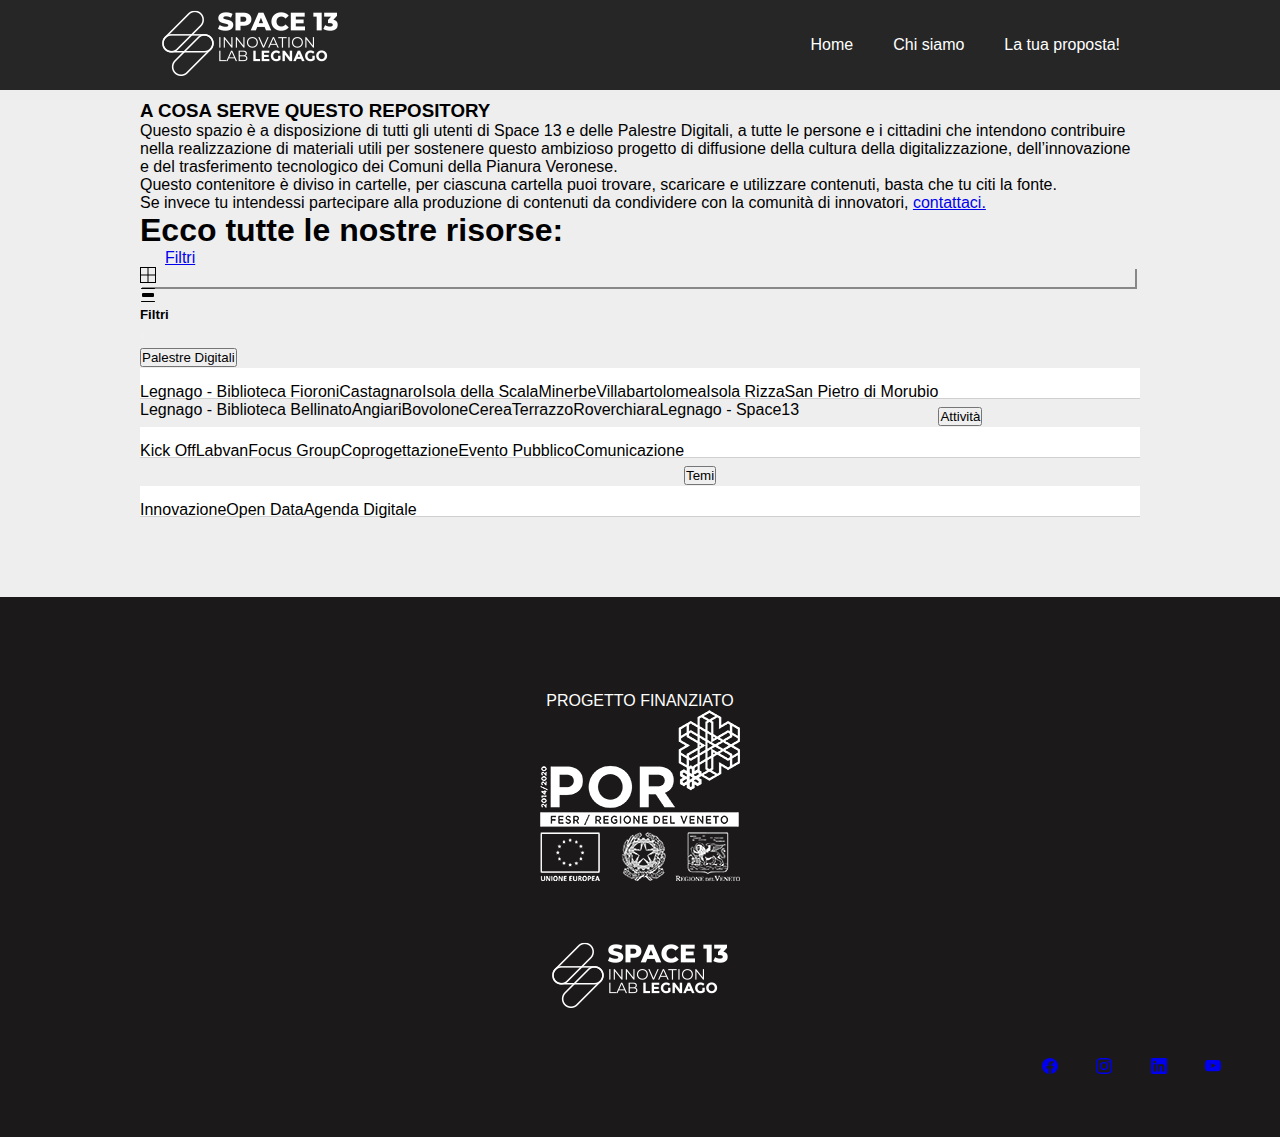
<file: index.html>
<!doctype html>
<html>
  <head>
    <title>Space13</title>
    <meta charset="utf-8">
    <meta name="viewport" content="width=device-width, initial-scale=1">
    <meta name="description" content="">
    <meta name="author" content="t2i">
    <link href="https://cdn.jsdelivr.net/npm/bootstrap@5.0.2/dist/css/bootstrap.min.css" rel="stylesheet" integrity="sha384-EVSTQN3/azprG1Anm3QDgpJLIm9Nao0Yz1ztcQTwFspd3yD65VohhpuuCOmLASjC" crossorigin="anonymous">
    <script src="https://cdn.jsdelivr.net/npm/bootstrap@5.0.2/dist/js/bootstrap.bundle.min.js" integrity="sha384-MrcW6ZMFYlzcLA8Nl+NtUVF0sA7MsXsP1UyJoMp4YLEuNSfAP+JcXn/tWtIaxVXM" crossorigin="anonymous"></script>
    <script src="https://code.jquery.com/jquery-3.6.0.js" integrity="sha256-H+K7U5CnXl1h5ywQfKtSj8PCmoN9aaq30gDh27Xc0jk=" crossorigin="anonymous"></script>
    <link href="main.css" rel="stylesheet">
    <script type="text/javascript" src="data.js"></script>
    <script type="text/javascript" src="java.js"></script>
    <meta name="theme-color" content="#7952b3">
  </head>


  <body>

    <section class="navigation">
      <div class="nav-container">
        <div class="brand_head">
          <a href="/"><img src="./img/logo.png" style="max-height: 70px;" class="img-fluid rounded-start" alt="..."></a>
        </div>
        <nav>
          <div class="nav-mobile"><a id="nav-toggle" href="#!"><span></span></a></div>
          <ul class="nav-list">
            <li>
              <a href="./index.html">Home</a>
            </li>
            <li>
              <a href="./chisiamo.html">Chi siamo</a>
            </li>
            <li>
              <a href="https://forms.gle/6mq1Xgy6hVwnBEjt8" target="_blank">La tua proposta!</a>
            </li>
          </ul>
        </nav>
      </div>
    </section>

    <article>
      <h3 class="text-center mt-5">A COSA SERVE QUESTO REPOSITORY</h3>
      <p>Questo spazio è a disposizione di tutti gli utenti di Space 13 e delle Palestre Digitali, a tutte le persone e i cittadini che intendono contribuire nella realizzazione di materiali utili per sostenere questo ambizioso progetto di diffusione della cultura della digitalizzazione, dell’innovazione e del trasferimento tecnologico dei Comuni della Pianura Veronese.</p>
      <p>Questo contenitore è diviso in cartelle, per ciascuna cartella puoi trovare, scaricare e utilizzare contenuti, basta che tu citi la fonte.</p>
      <p class="mb-5">Se invece tu intendessi partecipare alla produzione di contenuti da condividere con la comunità di innovatori, <a href="https://forms.gle/6mq1Xgy6hVwnBEjt8" target="_blank">contattaci.</a></p>


      <h1 class="text-center mt-5 mb-4">Ecco tutte le nostre risorse:</h1>
      <a class="btn btn-secondary float-start" data-bs-toggle="offcanvas" href="#offcanvasExample" role="button" aria-controls="offcanvasExample" id="btn_filtri">
        Filtri
      </a>

      <div id="btnChangeView">
        <div class="btn btn-light float-end nonAttivo" id="v_griglia">
          <svg xmlns="http://www.w3.org/2000/svg" width="16" height="16" fill="currentColor" class="bi bi-border-all" viewBox="0 0 16 16">
            <path d="M0 0h16v16H0V0zm1 1v6.5h6.5V1H1zm7.5 0v6.5H15V1H8.5zM15 8.5H8.5V15H15V8.5zM7.5 15V8.5H1V15h6.5z"/>
          </svg>
        </div>

        <div class="btn btn-light float-end" id="v_righe">
          <svg xmlns="http://www.w3.org/2000/svg" width="16" height="16" fill="currentColor" class="bi bi-distribute-vertical" viewBox="0 0 16 16">
            <path fill-rule="evenodd" d="M1 1.5a.5.5 0 0 0 .5.5h13a.5.5 0 0 0 0-1h-13a.5.5 0 0 0-.5.5zm0 13a.5.5 0 0 0 .5.5h13a.5.5 0 0 0 0-1h-13a.5.5 0 0 0-.5.5z"/>
            <path d="M2 7a1 1 0 0 1 1-1h10a1 1 0 0 1 1 1v2a1 1 0 0 1-1 1H3a1 1 0 0 1-1-1V7z"/>
          </svg>
        </div>
      </div>



      <!-- Inizio filtri barra laterale -->
      <div class="offcanvas offcanvas-start" tabindex="-1" id="offcanvasExample" aria-labelledby="offcanvasExampleLabel">
        <div class="offcanvas-header">
          <h5 class="offcanvas-title" id="offcanvasExampleLabel">Filtri</h5>
          <button type="button" class="btn-close text-reset" data-bs-dismiss="offcanvas" aria-label="Close"></button>
        </div>
        <div class="offcanvas-body">
          
          <!-- PALESTRE DIGITALI -->
          <div class="accordion" id="PalDig_col">
            <div class="accordion-item">
              <h2 class="accordion-header" id="headingOne">
                <button class="accordion-button collapsed" type="button" data-bs-toggle="collapse" data-bs-target="#collapseOne" aria-expanded="false" aria-controls="collapseOne">
                  Palestre Digitali
                </button>
              </h2>
              <div id="collapseOne" class="accordion-collapse collapse " aria-labelledby="headingOne" data-bs-parent="#PalDig_col">
                <div class="accordion-body">
                  <div class="container rounded shadow-sm" id="palDig">
                      <form action="">
                          <div class="row">
                              <div class="fl_left mt-2">
                                <input type="checkbox" class="btn-check" id="Legnago" autocomplete="off" value="1" >
                                <label class="btn btn-outline-secondary" for="Legnago">Legnago - Biblioteca Fioroni</label><br>
                              </div>
                              <div class="fl_left mt-2">
                                <input type="checkbox" class="btn-check" id="Castagnaro" autocomplete="off" value="2">
                                <label class="btn btn-outline-secondary" for="Castagnaro">Castagnaro</label><br>
                              </div>
                              <div class="fl_left mt-2">
                                <input type="checkbox" class="btn-check" id="Isola_della_Scala" autocomplete="off" value="3">
                                <label class="btn btn-outline-secondary" for="Isola_della_Scala">Isola della Scala</label><br>
                              </div>
                              <div class="fl_left mt-2">
                                <input type="checkbox" class="btn-check" id="Minerbe" autocomplete="off" value="4">
                                <label class="btn btn-outline-secondary" for="Minerbe">Minerbe</label><br>
                              </div>
                              <div class="fl_left mt-2">
                                <input type="checkbox" class="btn-check" id="Villabartolomea" autocomplete="off" value="5">
                                <label class="btn btn-outline-secondary" for="Villabartolomea">Villabartolomea</label><br>
                              </div>
                              <div class="fl_left mt-2">
                                <input type="checkbox" class="btn-check" id="Isola_Rizza" autocomplete="off" value="6">
                                <label class="btn btn-outline-secondary" for="Isola_Rizza">Isola Rizza</label><br>
                              </div>
                              <div class="fl_left mt-2">
                                <input type="checkbox" class="btn-check" id="San_Pietro_di_Morubio" autocomplete="off" value="7">
                                <label class="btn btn-outline-secondary" for="San_Pietro_di_Morubio">San Pietro di Morubio</label><br>
                              </div>
                              <div class="fl_left mt-2">
                                <input type="checkbox" class="btn-check" id="Legnago2" autocomplete="off" value="8">
                                <label class="btn btn-outline-secondary" for="Legnago2">Legnago - Biblioteca Bellinato</label><br>
                              </div>
                              <div class="fl_left mt-2">
                                <input type="checkbox" class="btn-check" id="Angiari" autocomplete="off" value="9">
                                <label class="btn btn-outline-secondary" for="Angiari">Angiari</label><br>
                              </div>
                              <div class="fl_left mt-2">
                                <input type="checkbox" class="btn-check" id="Bovolone" autocomplete="off" value="10">
                                <label class="btn btn-outline-secondary" for="Bovolone">Bovolone</label><br>
                              </div>
                              <div class="fl_left mt-2">
                                <input type="checkbox" class="btn-check" id="Cerea" autocomplete="off" value="11">
                                <label class="btn btn-outline-secondary" for="Cerea">Cerea</label><br>
                              </div>
                              <div class="fl_left mt-2">
                                <input type="checkbox" class="btn-check" id="Terrazzo" autocomplete="off" value="12">
                                <label class="btn btn-outline-secondary" for="Terrazzo">Terrazzo</label><br>
                              </div>
                              <div class="fl_left mt-2">
                                <input type="checkbox" class="btn-check" id="Roverchiara" autocomplete="off" value="13">
                                <label class="btn btn-outline-secondary" for="Roverchiara">Roverchiara</label><br>
                              </div>
                              <div class="fl_left mt-2">
                                <input type="checkbox" class="btn-check" id="space13legnago" autocomplete="off" value="14">
                                <label class="btn btn-outline-secondary" for="space13legnago">Legnago - Space13</label><br>
                              </div>
                          </div>
                      </form>
                  </div>

                </div>
              </div>
            </div>
          </div>

          <!-- TIPO DI ATTIVITA -->
          <div class="accordion" id="Attivita_col">
            <div class="accordion-item">
              <h2 class="accordion-header" id="headingTwo">
                <button class="accordion-button collapsed" type="button" data-bs-toggle="collapse" data-bs-target="#collapseTwo" aria-expanded="false" aria-controls="collapseTwo">
                  Attività
                </button>
              </h2>
              <div id="collapseTwo" class="accordion-collapse collapse " aria-labelledby="headingTwo" data-bs-parent="#Attivita_col">
                <div class="accordion-body">
                  
                  <div class="container rounded shadow-sm" id="attivita">
                      <form action="">
                          <div class="row">
                              <div class="fl_left mt-2">
                                <input type="checkbox" class="btn-check" id="Kick_Off" autocomplete="off" value="1">
                                <label class="btn btn-outline-secondary" for="Kick_Off">Kick Off</label><br>
                              </div>
                              <div class="fl_left mt-2">
                                <input type="checkbox" class="btn-check" id="Labvan" autocomplete="off" value="2">
                                <label class="btn btn-outline-secondary" for="Labvan">Labvan</label><br>
                              </div>
                              <div class="fl_left mt-2">
                                <input type="checkbox" class="btn-check" id="Focus_Group" autocomplete="off" value="3">
                                <label class="btn btn-outline-secondary" for="Focus_Group">Focus Group</label><br>
                              </div>
                              <div class="fl_left mt-2">
                                <input type="checkbox" class="btn-check" id="Coprogettazione" autocomplete="off" value="4">
                                <label class="btn btn-outline-secondary" for="Coprogettazione">Coprogettazione</label><br>
                              </div>
                              <div class="fl_left mt-2">
                                <input type="checkbox" class="btn-check" id="Evento_Pubblico" autocomplete="off" value="5">
                                <label class="btn btn-outline-secondary" for="Evento_Pubblico">Evento Pubblico</label><br>
                              </div>
                              <div class="fl_left mt-2">
                                <input type="checkbox" class="btn-check" id="Comunicazione" autocomplete="off" value="6">
                                <label class="btn btn-outline-secondary" for="Comunicazione">Comunicazione</label><br>
                              </div>
                          </div>
                      </form>
                  </div>

                </div>
              </div>
            </div>
          </div>

          <!-- TEMA / ARGOMENTO -->
          <div class="accordion" id="Temi_col">
            <div class="accordion-item">
              <h2 class="accordion-header" id="headingThree">
                <button class="accordion-button collapsed" type="button" data-bs-toggle="collapse" data-bs-target="#collapseThree" aria-expanded="false" aria-controls="collapseThree">
                  Temi
                </button>
              </h2>
              <div id="collapseThree" class="accordion-collapse collapse " aria-labelledby="headingThree" data-bs-parent="#Temi_col">
                <div class="accordion-body">
                  <div class="container rounded shadow-sm" id="tema">
                      <form action="">
                          <div class="row">
                              <div class="fl_left mt-2">
                                <input type="checkbox" class="btn-check" id="Innovazione" autocomplete="off" value="1">
                                <label class="btn btn-outline-secondary" for="Innovazione">Innovazione</label><br>
                              </div>
                              <div class="fl_left mt-2">
                                <input type="checkbox" class="btn-check" id="Open_Data" autocomplete="off" value="2">
                                <label class="btn btn-outline-secondary" for="Open_Data">Open Data</label><br>
                              </div>
                              <div class="fl_left mt-2">
                                <input type="checkbox" class="btn-check" id="Agenda_Digitale" autocomplete="off" value="3">
                                <label class="btn btn-outline-secondary" for="Agenda_Digitale">Agenda Digitale</label><br>
                              </div>
                          </div>
                      </form>
                  </div>

                </div>
              </div>
            </div>
          </div>
        </div>
      </div>


      <!-- ESEMPIO DI FILTRO 
        <div class="fl_left mt-2">
          <input type="checkbox" class="btn-check" id="ESEMPIO_1" autocomplete="off">
          <label class="btn btn-outline-secondary" for="ESEMPIO_1">ESEMPIO 1</label><br>
        </div>
      -->
      <!-- fine filtri barra laterale -->



      <!-- Inizio Lista risorse -->
      <div class="container">
        <div class="row">

            <div id="res"></div>


        </div>
      </div>
    </article>


    <div class="footer-middle"> 
      <div class="container">
        <div class="row">
          <div class="col-sm-12 col-md-6  col-lg-4 ">
            <div id="text-9" class="extendedwopts-md-center widget widget_text">      
              <div class="textwidget">
                <p>PROGETTO FINANZIATO</p>
              </div>
            </div>
            <div id="text-5" class="extendedwopts-md-center widget widget_text">      
              <div class="textwidget">
                <p>
                  <img class="aligncenter" src="./img/por_200px.png" alt="">
                </p>
              </div>
            </div>                      
          </div>
          <div class="col-sm-12 col-md-6  col-lg-4 ">
            <div id="text-11" class="extendedwopts-md-center widget widget_text">
              <div class="textwidget">
                
              </div>
              </div>                      
            </div>
            <div class="col-sm-12 col-md-6  col-lg-4 last">
              <div id="custom_html-4" class="widget_text extendedwopts-md-center widget widget_custom_html">
                <div class="textwidget custom-html-widget">
                  <div class="social_logo text-center">
                    <a href="http://www.space13.it/" target="_blank">
                      <img id="imgSpaceFoot" src="./img/logo.png" alt="Space 13 Demo">
                    </a>
                  </div>
                  <div class="footer-social-icon text-center">
                    <a class="facebook-f social-icon" target="_blank" href="https://www.facebook.com/space13legnago" title="Facebook-f">
                      <svg xmlns="http://www.w3.org/2000/svg" width="50" height="50" fill="currentColor" class="bi bi-facebook" viewBox="0 0 50 50">
                        <path d="M16 8.049c0-4.446-3.582-8.05-8-8.05C3.58 0-.002 3.603-.002 8.05c0 4.017 2.926 7.347 6.75 7.951v-5.625h-2.03V8.05H6.75V6.275c0-2.017 1.195-3.131 3.022-3.131.876 0 1.791.157 1.791.157v1.98h-1.009c-.993 0-1.303.621-1.303 1.258v1.51h2.218l-.354 2.326H9.25V16c3.824-.604 6.75-3.934 6.75-7.951z"/>
                      </svg>
                    </a>
                    <a class="instagram social-icon" target="_blank" href="https://www.instagram.com/space13legnago/" title="Instagram">
                      <svg xmlns="http://www.w3.org/2000/svg" width="50" height="50" fill="currentColor" class="bi bi-instagram" viewBox="0 0 50 50">
                        <path d="M8 0C5.829 0 5.556.01 4.703.048 3.85.088 3.269.222 2.76.42a3.917 3.917 0 0 0-1.417.923A3.927 3.927 0 0 0 .42 2.76C.222 3.268.087 3.85.048 4.7.01 5.555 0 5.827 0 8.001c0 2.172.01 2.444.048 3.297.04.852.174 1.433.372 1.942.205.526.478.972.923 1.417.444.445.89.719 1.416.923.51.198 1.09.333 1.942.372C5.555 15.99 5.827 16 8 16s2.444-.01 3.298-.048c.851-.04 1.434-.174 1.943-.372a3.916 3.916 0 0 0 1.416-.923c.445-.445.718-.891.923-1.417.197-.509.332-1.09.372-1.942C15.99 10.445 16 10.173 16 8s-.01-2.445-.048-3.299c-.04-.851-.175-1.433-.372-1.941a3.926 3.926 0 0 0-.923-1.417A3.911 3.911 0 0 0 13.24.42c-.51-.198-1.092-.333-1.943-.372C10.443.01 10.172 0 7.998 0h.003zm-.717 1.442h.718c2.136 0 2.389.007 3.232.046.78.035 1.204.166 1.486.275.373.145.64.319.92.599.28.28.453.546.598.92.11.281.24.705.275 1.485.039.843.047 1.096.047 3.231s-.008 2.389-.047 3.232c-.035.78-.166 1.203-.275 1.485a2.47 2.47 0 0 1-.599.919c-.28.28-.546.453-.92.598-.28.11-.704.24-1.485.276-.843.038-1.096.047-3.232.047s-2.39-.009-3.233-.047c-.78-.036-1.203-.166-1.485-.276a2.478 2.478 0 0 1-.92-.598 2.48 2.48 0 0 1-.6-.92c-.109-.281-.24-.705-.275-1.485-.038-.843-.046-1.096-.046-3.233 0-2.136.008-2.388.046-3.231.036-.78.166-1.204.276-1.486.145-.373.319-.64.599-.92.28-.28.546-.453.92-.598.282-.11.705-.24 1.485-.276.738-.034 1.024-.044 2.515-.045v.002zm4.988 1.328a.96.96 0 1 0 0 1.92.96.96 0 0 0 0-1.92zm-4.27 1.122a4.109 4.109 0 1 0 0 8.217 4.109 4.109 0 0 0 0-8.217zm0 1.441a2.667 2.667 0 1 1 0 5.334 2.667 2.667 0 0 1 0-5.334z"/>
                      </svg>
                    </a>
                    <a class="linkedin-in social-icon" target="_blank" href="https://www.linkedin.com/company/space13-legnago" title="Linkedin-in">
                      <svg xmlns="http://www.w3.org/2000/svg" width="50" height="50" fill="currentColor" class="bi bi-linkedin" viewBox="0 0 50 50">
                        <path d="M0 1.146C0 .513.526 0 1.175 0h13.65C15.474 0 16 .513 16 1.146v13.708c0 .633-.526 1.146-1.175 1.146H1.175C.526 16 0 15.487 0 14.854V1.146zm4.943 12.248V6.169H2.542v7.225h2.401zm-1.2-8.212c.837 0 1.358-.554 1.358-1.248-.015-.709-.52-1.248-1.342-1.248-.822 0-1.359.54-1.359 1.248 0 .694.521 1.248 1.327 1.248h.016zm4.908 8.212V9.359c0-.216.016-.432.08-.586.173-.431.568-.878 1.232-.878.869 0 1.216.662 1.216 1.634v3.865h2.401V9.25c0-2.22-1.184-3.252-2.764-3.252-1.274 0-1.845.7-2.165 1.193v.025h-.016a5.54 5.54 0 0 1 .016-.025V6.169h-2.4c.03.678 0 7.225 0 7.225h2.4z"/>
                      </svg>
                    </a>
                    <a class="youtube social-icon" target="_blank" href="https://www.youtube.com/channel/UC2bX6HWPKpjcBbeUqiZCBhw" title="Youtube">
                      <svg xmlns="http://www.w3.org/2000/svg" width="50" height="50" fill="currentColor" class="bi bi-youtube" viewBox="0 0 50 50">
                        <path d="M8.051 1.999h.089c.822.003 4.987.033 6.11.335a2.01 2.01 0 0 1 1.415 1.42c.101.38.172.883.22 1.402l.01.104.022.26.008.104c.065.914.073 1.77.074 1.957v.075c-.001.194-.01 1.108-.082 2.06l-.008.105-.009.104c-.05.572-.124 1.14-.235 1.558a2.007 2.007 0 0 1-1.415 1.42c-1.16.312-5.569.334-6.18.335h-.142c-.309 0-1.587-.006-2.927-.052l-.17-.006-.087-.004-.171-.007-.171-.007c-1.11-.049-2.167-.128-2.654-.26a2.007 2.007 0 0 1-1.415-1.419c-.111-.417-.185-.986-.235-1.558L.09 9.82l-.008-.104A31.4 31.4 0 0 1 0 7.68v-.123c.002-.215.01-.958.064-1.778l.007-.103.003-.052.008-.104.022-.26.01-.104c.048-.519.119-1.023.22-1.402a2.007 2.007 0 0 1 1.415-1.42c.487-.13 1.544-.21 2.654-.26l.17-.007.172-.006.086-.003.171-.007A99.788 99.788 0 0 1 7.858 2h.193zM6.4 5.209v4.818l4.157-2.408L6.4 5.209z"/>
                      </svg>
                    </a>             
                    <p></p>
                  </div>
                </div>
              </div>                     
            </div>
          </div>
        </div>
      </div>


    
  </body>

  <script type="text/javascript">

  </script>
</html>
</file>
<file: main.css>
.navigation {
  padding: 10px 0;
  height: 70px;
  background: #262626;
  padding: 10px 0;
  box-sizing:content-box;
}

.brand_head {
  position: absolute;
  padding-left: 20px;
  float: left;
  line-height: 70px;
  text-transform: uppercase;
  font-size: 1.4em;
}
.brand_head a,
.brand_head a:visited {
  color: #ffffff;
  text-decoration: none;
}

.nav-container {
  max-width: 1000px;
  margin: 0 auto;
}

nav {
  float: right;
}
nav ul {
  list-style: none;
  margin: 0;
  padding: 0;
}
nav ul li {
  float: left;
  position: relative;
}
nav ul li a,
nav ul li a:visited {
  display: block;
  padding: 0 20px;
  line-height: 70px;
  background: #262626;
  color: #ffffff;
  text-decoration: none;
}
nav ul li a:hover,
nav ul li a:visited:hover {
  background: #2581DC;
  color: #ffffff;
}
nav ul li a:not(:only-child):after,
nav ul li a:visited:not(:only-child):after {
  padding-left: 4px;
  content: " ▾";
}
nav ul li ul li {
  min-width: 190px;
}
nav ul li ul li a {
  padding: 15px;
  line-height: 20px;
}

.nav-dropdown {
  position: absolute;
  display: none;
  z-index: 1;
  box-shadow: 0 3px 12px rgba(0, 0, 0, 0.15);
}

/* Mobile navigation */
.nav-mobile {
  display: none;
  position: absolute;
  top: 0;
  right: 0;
  background: #262626;
  height: 70px;
  width: 70px;
}

@media only screen and (max-width: 798px) {
  .nav-mobile {
    display: block;
  }

  nav {
    width: 100%;
    padding: 70px 0 15px;
  }
  nav ul {
    display: none;
  }
  nav ul li {
    float: none;
  }
  nav ul li a {
    padding: 15px;
    line-height: 20px;
  }
  nav ul li ul li a {
    padding-left: 30px;
  }

  .nav-dropdown {
    position: static;
  }
}
@media screen and (min-width: 799px) {
  .nav-list {
    display: block !important;
  }
}
#nav-toggle {
  position: absolute;
  left: 18px;
  top: 22px;
  cursor: pointer;
  padding: 10px 35px 16px 0px;
}
#nav-toggle span,
#nav-toggle span:before,
#nav-toggle span:after {
  cursor: pointer;
  border-radius: 1px;
  height: 5px;
  width: 35px;
  background: #ffffff;
  position: absolute;
  display: block;
  content: "";
  transition: all 300ms ease-in-out;
}
#nav-toggle span:before {
  top: -10px;
}
#nav-toggle span:after {
  bottom: -10px;
}
#nav-toggle.active span {
  background-color: transparent;
}
#nav-toggle.active span:before, #nav-toggle.active span:after {
  top: 0;
}
#nav-toggle.active span:before {
  transform: rotate(45deg);
}
#nav-toggle.active span:after {
  transform: rotate(-45deg);
}

article {
  max-width: 1000px;
  margin: 0 auto;
  padding: 10px;
}

.description{
  margin-top: 15px;
  max-height: 72px;
  overflow: auto;
}

.card .name {
  max-height: 96px;
  overflow: hidden;
}


.justify-content-center{
  float: left;
}






@import url('https://fonts.googleapis.com/css2?family=Poppins:wght@300;400;500;600;700;800;900&display=swap');

*{
     margin: 0;
     padding: 0;
     font-family: 'Poppins', sans-serif
}

body{
  background-color: #eee;
}

.positionRelative{
  position: relative;
}

.positionRelative img{
  position: absolute;
  top: 0;
  bottom: 0;
  left: 0;
  right: 0;
  margin: auto;
}

.righe .row{
  align-content: space-between;
  justify-content: space-evenly;
}


.container {
   margin-top: 70px;
   position: relative;
   z-index: 100
}

.container .row .card {
   min-width: 295px;
   max-width: 270px;
   height: 400px;
   margin: 20px;
   background: rgba(255, 255, 255, 0.1);
   overflow: hidden;
   backdrop-filter: blur(5px);
   border-top: 1px solid rgba(255, 255, 255, 0.5);
   border-left: 1px solid rgba(255, 255, 255, 0.5);
   border-radius: 15px;
   position: relative
}

.container .row .righe .card {
   max-width: 100%;
   height: auto;
   background-color: white;
 }

input[type="checkbox"] {
   position: absolute;
   width: 20px;
   opacity: 0;
   z-index: 200;
   right: 10px;
   top: 10px;
   cursor: pointer
}

.fas.fa-heart {
   position: absolute;
   cursor: pointer;
   right: 10px;
   top: 10px;
   font-size: 1.3rem;
   color: #ffffff80
}

.container .row .card .card-body {
   padding: 1rem 1.2rem;
   color: #000;
   background-color: white;
}

@keyframes heart {
   0% {
       transform: scale(.50)
   }

   20% {
       transform: scale(1)
   }

   100% {
       transform: scale(1)
   }
}

input[type="checkbox"]:checked+.fas.fa-heart {
   will-change: font-size;
   color: #e2264d;
   animation: heart 1s cubic-bezier(.17, .89, .32, 1.49)
}

.container .row .card .card-body .card-img img {
   width: 160px;
   height: 100px;
   object-fit: contain
}

.container .row .card .card-body .name.h5 {
   margin: 0
}

.container .row .card .card-body .price {
   font-size: 1.3rem;
   font-weight: 700;
   color: #6ef5bf
}


#attivita, #palDig, #tema{
  background-color: white;
  padding-top: 15px;
  padding-bottom: 15px;
  text-align: center;
  margin-top: 0;
}

#filtri .btn-primary{
  width: 50%;
}

.fl_left{
  float: left;
  width: auto;
}

.box {
    border: 2px solid #ddd;
    padding: 10px 20px
}

.inputbox {
    border: none;
    outline: none
}

.h-blue {
    color: #49bff5;
    margin-bottom: 5px;
    padding-left: 4px;
    font-size: 14px;
    font-weight: 500
}

::placeholder {
    font-size: 18px;
    color: #ddd
}

.textmuted {
    color: #ddd
}

.radio {
    display: inline-block;
    margin-left: 13px;
    cursor: pointer;
    font-weight: 500
}

.btn.radio-btn {
    position: relative
}

.radio input[type="radio"] {
    display: none
}

.radio span {
    height: 20px;
    width: 20px;
    border: 2px solid #ddd;
    border-radius: 50%;
    display: block;
    position: absolute;
    top: 8px;
    left: 0
}

.radio span::after {
    content: "";
    height: 10px;
    width: 10px;
    background-color: #49bff5;
    display: block;
    position: absolute;
    left: 50%;
    top: 50%;
    transform: translate(-50%, -50%) scale(0);
    border-radius: 50%;
    transition: 300ms ease-in-out 0s
}

.radio input[type="radio"]:checked~span::after {
    transform: translate(-50%, -50%) scale(1)
}

.outline-none {
    outline: none
}

.categoria_filtri{
  color: grey;
  text-align: left;
  font-weight: bold;
}

.accordion-item{
  border: none;
  border-bottom: 1px solid rgba(0,0,0,.125);
}

#btn_filtri{
  padding-left: 25px;
  padding-right: 25px;
}

.card .btn a{
  color: white;
  text-decoration: none;
}

#v_griglia, #v_righe{
  background-color: rgba(1,1,1,0);
  margin-right: 5px;
  border: none;
}

.nonAttivo{
  box-shadow: 2px 2px #888888;
}

.footer-middle {
    background-color: #1b1919;
    padding: 25px;
}

.lista{
  margin-left: 20px;
}

body .extendedwopts-md-center {
    text-align: center;
    color: white;

}

#imgSpaceFoot {
    margin-bottom: 15px;
    margin-top: 57px;
}

.footer-social-icon a{
  text-decoration: none;
}

.footer-social-icon a svg{
  width: 50px;
}

.footer-social-icon {
    padding: 30px 0 0;
    text-align: right;
}

@media (max-width:820px) {
    .justify-content-center{
      float: none;
    }
}

@media (max-width:767px) {
    .positionRelative{
      position: unset;
      text-align: center;
    }

    .positionRelative img{
      margin-top: 10px!important;
      max-width: 70%;
      position: inherit;
      margin: auto;
    }
    .container .row .card{
      margin: 0;
    }
    #btnChangeView{
      display: none;
    }
}

@media (max-width:425px) {
    #filtri .btn-primary{
      width: 75%;
    }
}
</file>
